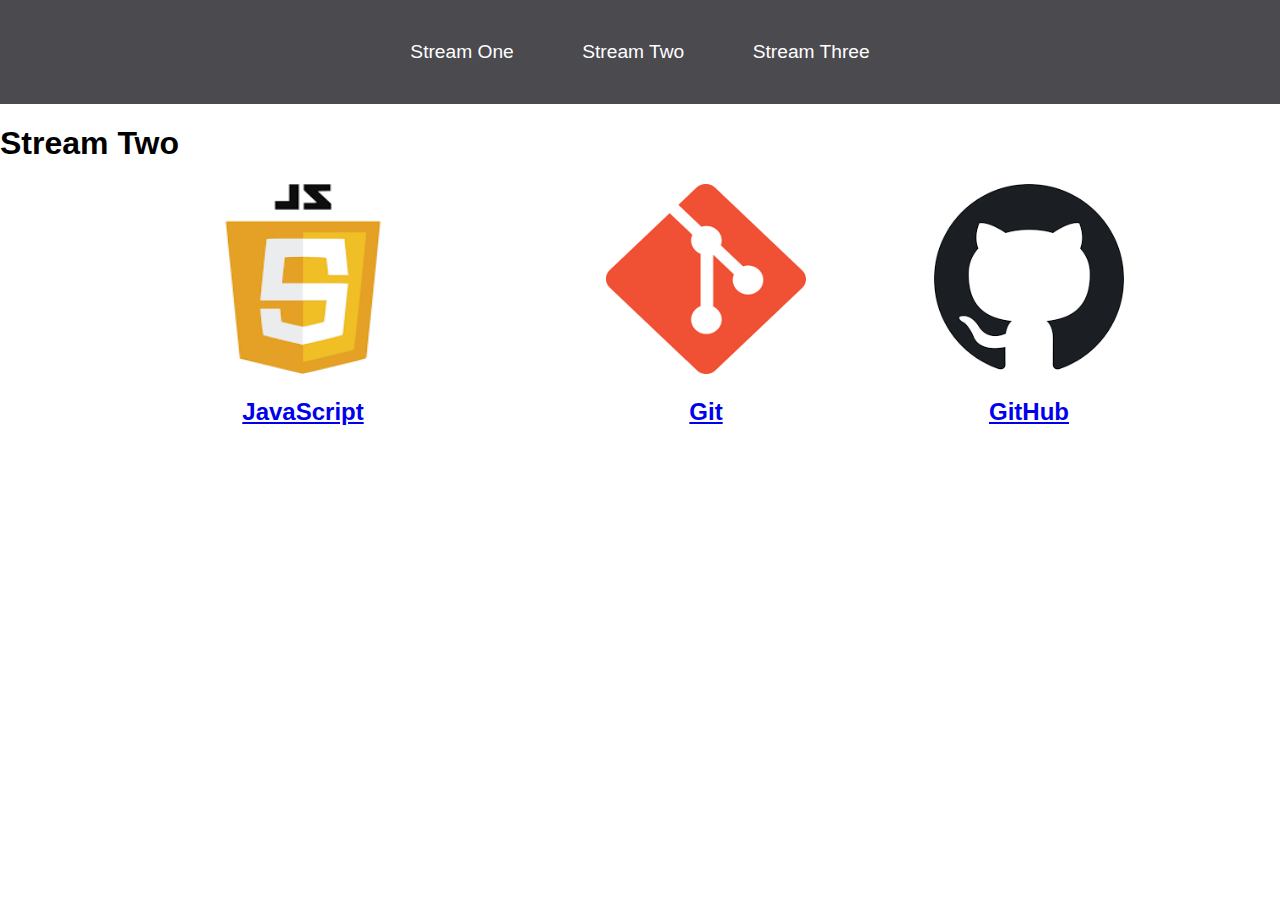
<file: stream-two.html>
<!DOCTYPE html>
<html lang="en">
<head>
    <meta charset="UTF-8">
    <meta http-equiv="X-UA-Compatible" content="IE=edge">
    <meta name="viewport" content="width=>, initial-scale=1.0">
    <title>Hello World</title>
    <link rel="stylesheet" href="css/style.css">
</head>
<body>
    <nav>
        <ul>
            <li><a href="index.html">Stream One</a></li>
            <li><a href="stream-two.html">Stream Two</a></li>
            <li><a href="stream-three.html">Stream Three</a></li>    
        </ul>
        
    </nav>
    <h1>Stream Two</h1>

    <div class="card" id="java_script">
        <a href="https://en.wikipedia.org/wiki/JavaScript" target="_blank">
            <img src="[data-uri]" alt="JavaScript">
            <h2>JavaScript</h2>
        </a>
    </div>

    <div class="card" id="git">
        <a href="https://git-scm.com/" target="_blank">
            <img src="[data-uri]" alt="Git">
            <h2>Git</h2>
        </a>
    </div>


    <div class="card" id="git_hub">
        <a href="https://en.wikipedia.org/wiki/GitHub" target="_blank">
            <img src="[data-uri]" alt="GitHub">
            <h2>GitHub</h2>
        </a>
    </div>
</body>
</html>
</file>
<file: css/style.css>
body {
    margin: 0;
    padding: 0;
    font-family: 'Oswald', sans-serif;
}

nav ul {
    list-style: none;
    background-color: #4a4a4f;
    margin: 0;
    padding: 0;
    text-align: center;
}

nav li {
    font-size: 1.2em;
    height: 40px;
    line-height: 40px;
    margin: 2.5%;
    display: inline-block;
}

nav a {
    text-decoration: none;
    color: white;
    display: block;
}

nav a:hover {
    background-color: #fff;
    color: #4a4a4f;
}

.card {
    float: left;
    width: 10%;
    margin-left: 10%;
}


.card a {
    text-align: center;
}

img {
    width: 100%;
    height: 190px;
}

h2 {
    text-align: center;
}

#git_pod {
    width: 230px; 

}

#git {
    width: 200px;        
}

#git_hub {
    width: 190px;
}

#java_script {
    width: 350px;
}

#python {
    width: 200px;
}

#heroku {
    width: 510px;
}

#zapier {
    width: 400px;
}

#google {
    width: 200px;
}
</file>
